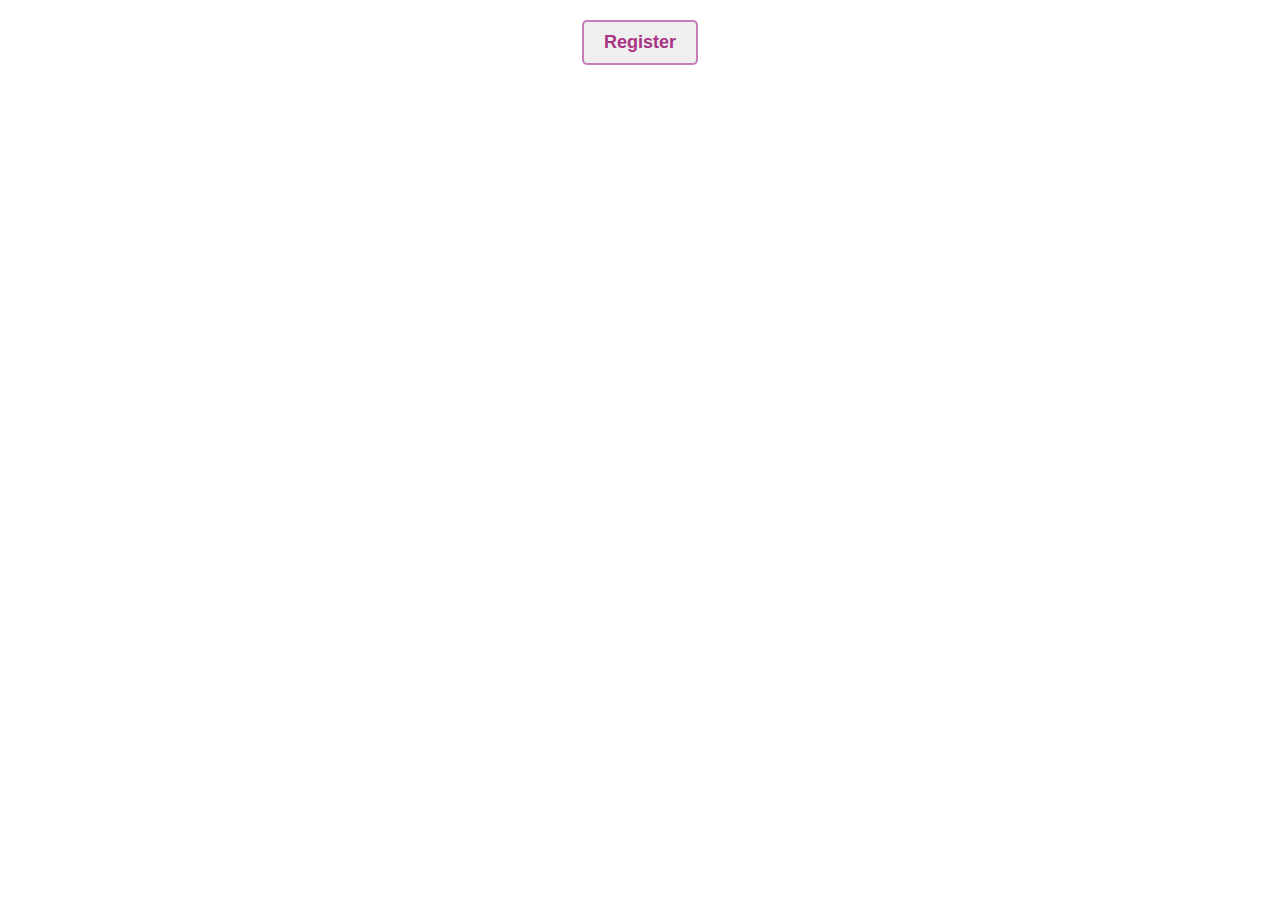
<file: index.html>
<!DOCTYPE html>
<html lang="en">

<head>
    <meta charset="UTF-8">
    <meta name="viewport" content="width=device-width, initial-scale=1.0">
    <title>Konnect</title>
    <link rel="stylesheet" type="text/css" href="style.css"> <!-- Link to the external CSS file -->
</head>

<body>
    <!-- Blurred container for the buttons -->
    <div class="blurred-container">
        <a href="Registration.html">
            <button class="fire-button">Register</button>
        </a>
    </div>
</body>

</html>
</file>
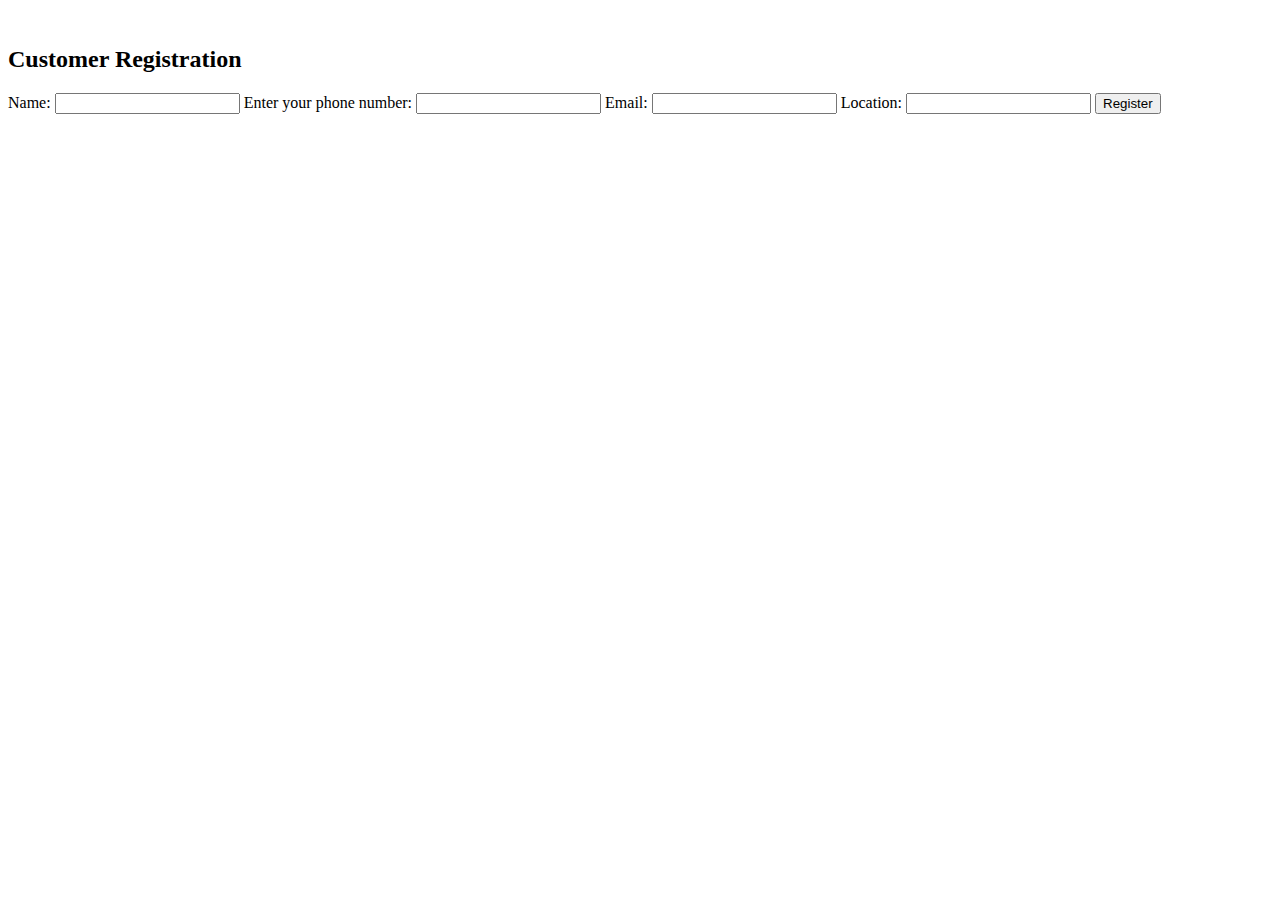
<file: customer_registration.html>
<!DOCTYPE html>
<html lang="en">

<head>
    <meta charset="UTF-8">
    <meta name="viewport" content="width=device-width, initial-scale=1.0">
    <title>Customer Registration</title>
    <link rel="stylesheet" type="text/css" href="style.css"> <!-- Link to the external CSS file -->
</head>

<body>

    <br>

    <!-- Form for customer registration -->
    <div class="registration-form">
        <h2>Customer Registration</h2>
        <form action="process_customer_registration.php" method="post">
            <label for="name">Name:</label>
            <input type="text" id="name" name="name" required>
<!-- 
            <label for="contact">Contact Number:</label>
            <input type="number" id="contact" name="contact" inputmode="numeric" required> -->

            <label for="phone">Enter your phone number:</label>
            <input type="tel" id="phone" name="phone" >

            <label for="email">Email:</label>
            <input type="email" id="email" name="email" required>

            <label for="location">Location:</label>
            <input type="text" id="location" name="location" required>

            <button type="submit">Register</button>
        </form>
    </div>

</body>

</html>
</file>
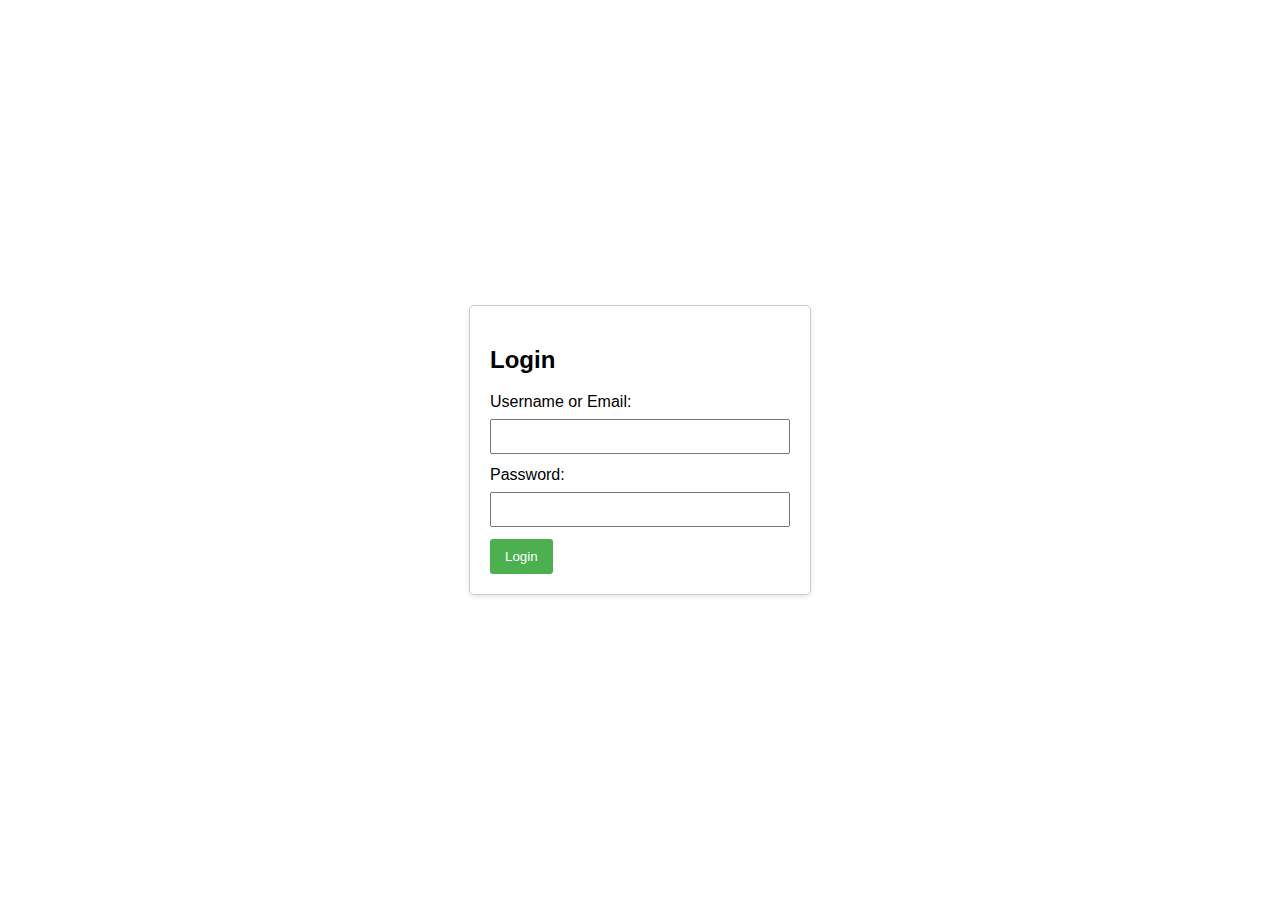
<file: Konnect.html>
<!DOCTYPE html>
<html lang="en">

<head>
    <meta charset="UTF-8">
    <meta name="viewport" content="width=device-width, initial-scale=1.0">
    <title>Login Page</title>
    <style>
        body {
            font-family: Arial, sans-serif;
            display: flex;
            align-items: center;
            justify-content: center;
            height: 100vh;
            margin: 0;
        }

        form {
            width: 300px;
            padding: 20px;
            border: 1px solid #ccc;
            border-radius: 5px;
            box-shadow: 0 2px 5px rgba(0, 0, 0, 0.1);
        }

        label {
            display: block;
            margin-bottom: 8px;
        }

        input {
            width: 100%;
            padding: 8px;
            margin-bottom: 12px;
            box-sizing: border-box;
        }

        button {
            background-color: #4caf50;
            color: white;
            padding: 10px 15px;
            border: none;
            border-radius: 3px;
            cursor: pointer;
        }

        button:hover {
            background-color: #45a049;
        }
    </style>
</head>

<body>
    <form action="#" method="post" id="loginForm">
        <h2>Login</h2>
        <label for="username">Username or Email:</label>
        <input type="text" id="username" name="username" required>

        <label for="password">Password:</label>
        <input type="password" id="password" name="password" required>

        <button type="submit">Login</button>
    </form>
</body>

</html>
</file>
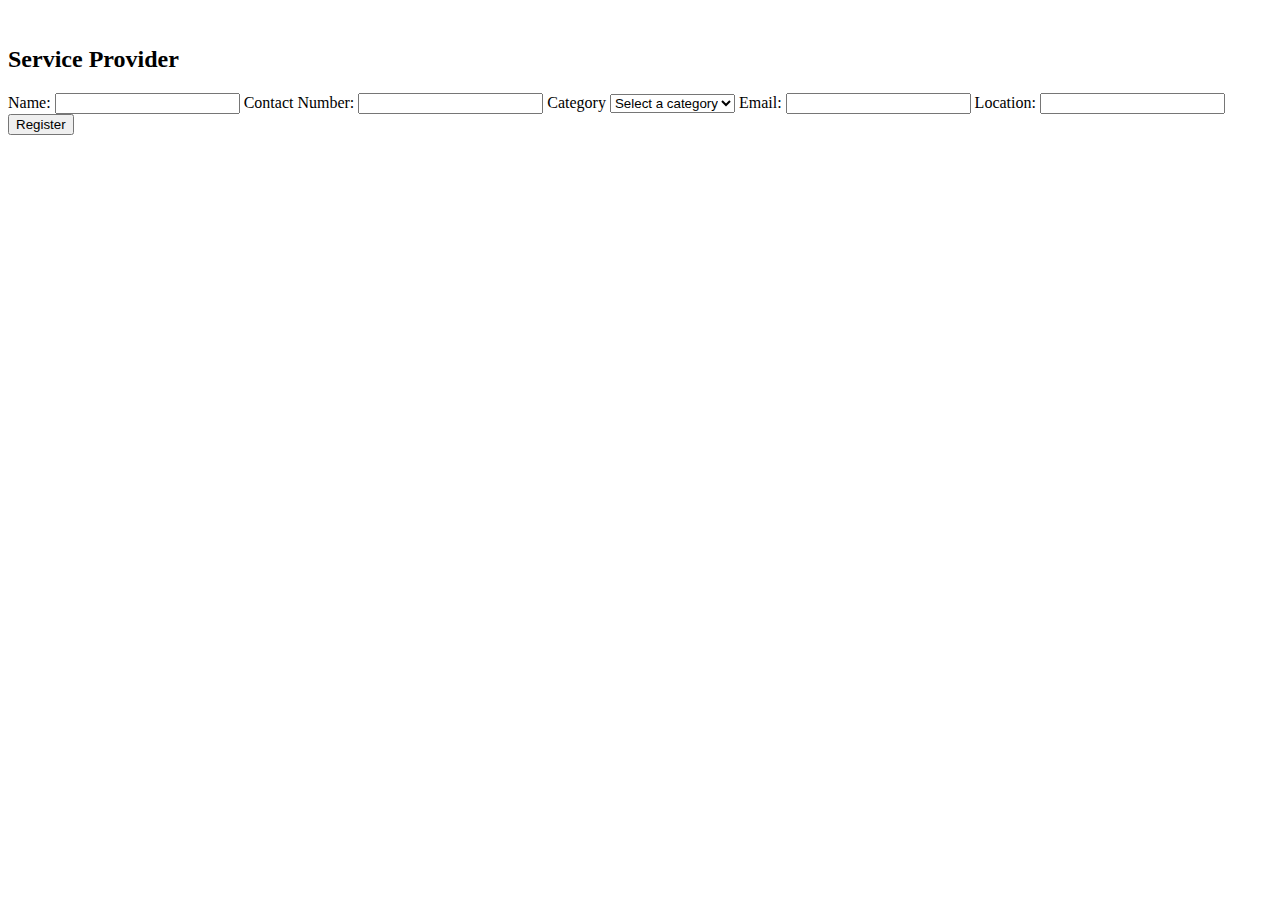
<file: provider_registration.html>
<!DOCTYPE html>
<html lang="en">

<head>
    <meta charset="UTF-8">
    <meta name="viewport" content="width=device-width, initial-scale=1.0">
    <title>Customer Registration</title>
    <link rel="stylesheet" type="text/css" href="style.css"> <!-- Link to the external CSS file -->
</head>

<body>

    <br>

    <!-- Form for customer registration -->
    <div class="registration-form">
        <h2>Service Provider</h2>
        <form action="process_customer_registration.php" method="post">
            <label for="name">Name:</label>
            <input type="text" id="name" name="name" required>

            <label for="contact">Contact Number:</label>
            <input type="tel" id="contact" name="contact"  title="Please enter only numerical values" required>

<!-- 
            <label for="name">Category</label>
            <input type="text" id="name" name="name" required> -->

            <label for="category">Category</label>
            <select id="category" name="category" required>

                <option value="" disabled selected>Select a category</option>
                <option value="painter">Painter</option>
                <option value="beautician">Beautician</option>
                <option value="electrician">Electrician</option>
                <option value="plumber">Plumber</option>
            </select>


            <label for="email">Email:</label>
            <input type="email" id="email" name="email" required>

            <label for="location">Location:</label>
            <input type="text" id="location" name="location" required>

            <button type="submit">Register</button>
        </form>
    </div>

</body>

</html>
</file>
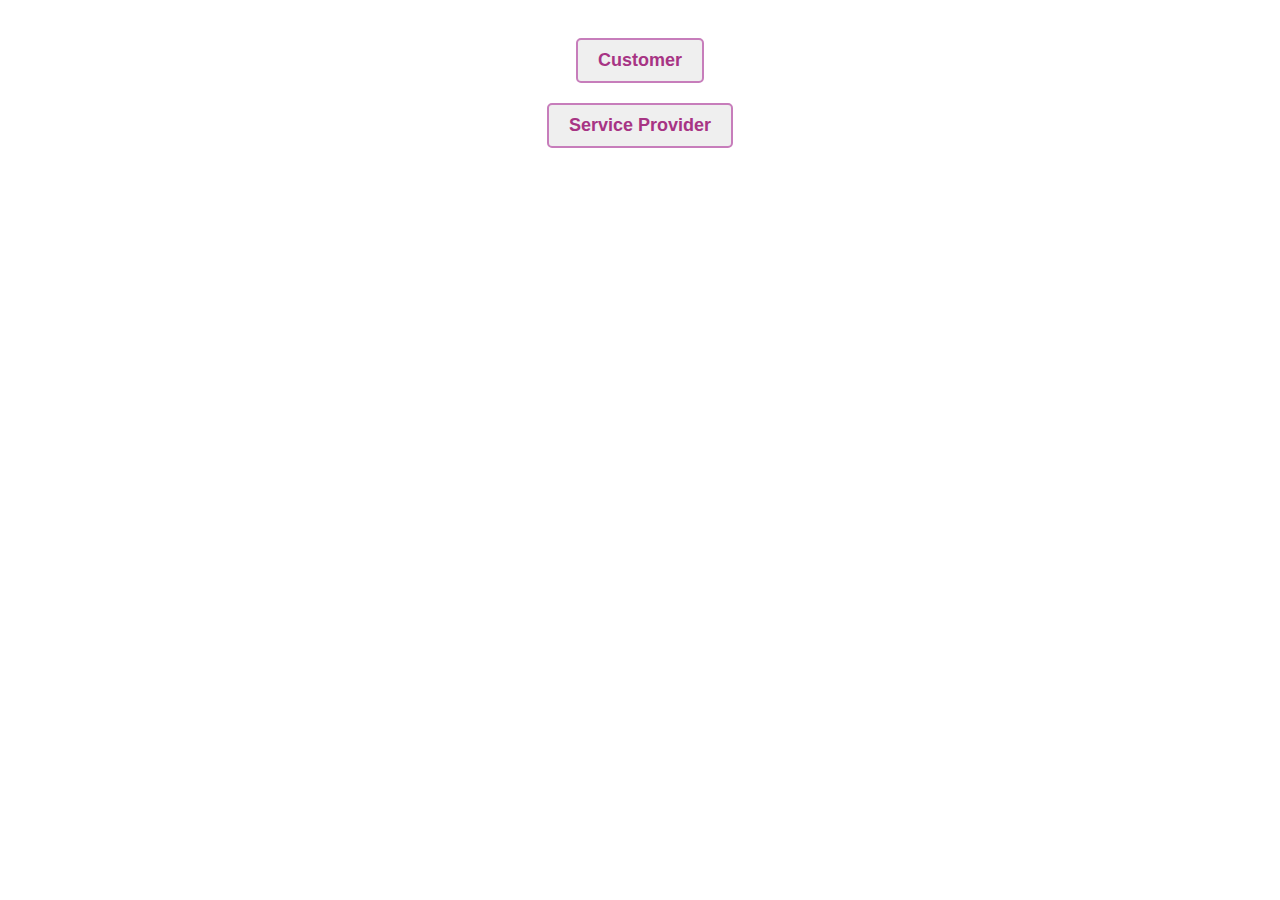
<file: Registration.html>
<!DOCTYPE html>
<html lang="en">

<head>
    <meta charset="UTF-8">
    <meta name="viewport" content="width=device-width, initial-scale=1.0">
    <title>Konnect</title>
    <link rel="stylesheet" type="text/css" href="style.css"> <!-- Link to the external CSS file -->
</head>

<body>

    <br>

    <!-- Blurred container for the buttons -->
    <div class="blurred-container">
        <a href="customer_registration.html">
            <button class="fire-button">Customer</button>
        </a>
        <a href="provider_registration.html">
            <button class="fire-button">Service Provider</button>
        </a>
    </div>

</body>

</html>
</file>
<file: style.css>
/* Style for the fire effect buttons */
.fire-button {
    color: #a73484;
    border: 2px solid #c77dbb;
    padding: 10px 20px;
    font-size: 18px;
    font-weight: bold;
    border-radius: 5px;
    cursor: pointer;
    transition: transform 0.3s ease, box-shadow 0.3s ease;
    flex: 1;
    width: 100%;
    margin: 10px 0; /* Add margin to separate buttons vertically */
  }
  
  /* Fire effect on button hover */
  .fire-button:hover {
    background-color: #3d85a1;
    color: white;
    transform: translateY(-3px);
    box-shadow: 0 4px 6px rgba(0, 0, 0, 0.1);
  }
  
  /* Button active effect (when clicked) */
  .fire-button:active {
    transform: translateY(1px);
    box-shadow: none;
  }
  
  /* Style for the blurred container */
  .blurred-container {
    width: 85%;
    margin: 0 auto;
    max-width: 950px;
    background: rgba(255, 255, 255, 0.5);
    padding: 2px;
    text-align: center;
    display: flex; /* Display children in a column */
    flex-direction: column; /* Stack children vertically */
    align-items: center; /* Center items horizontally */
  }
</file>
